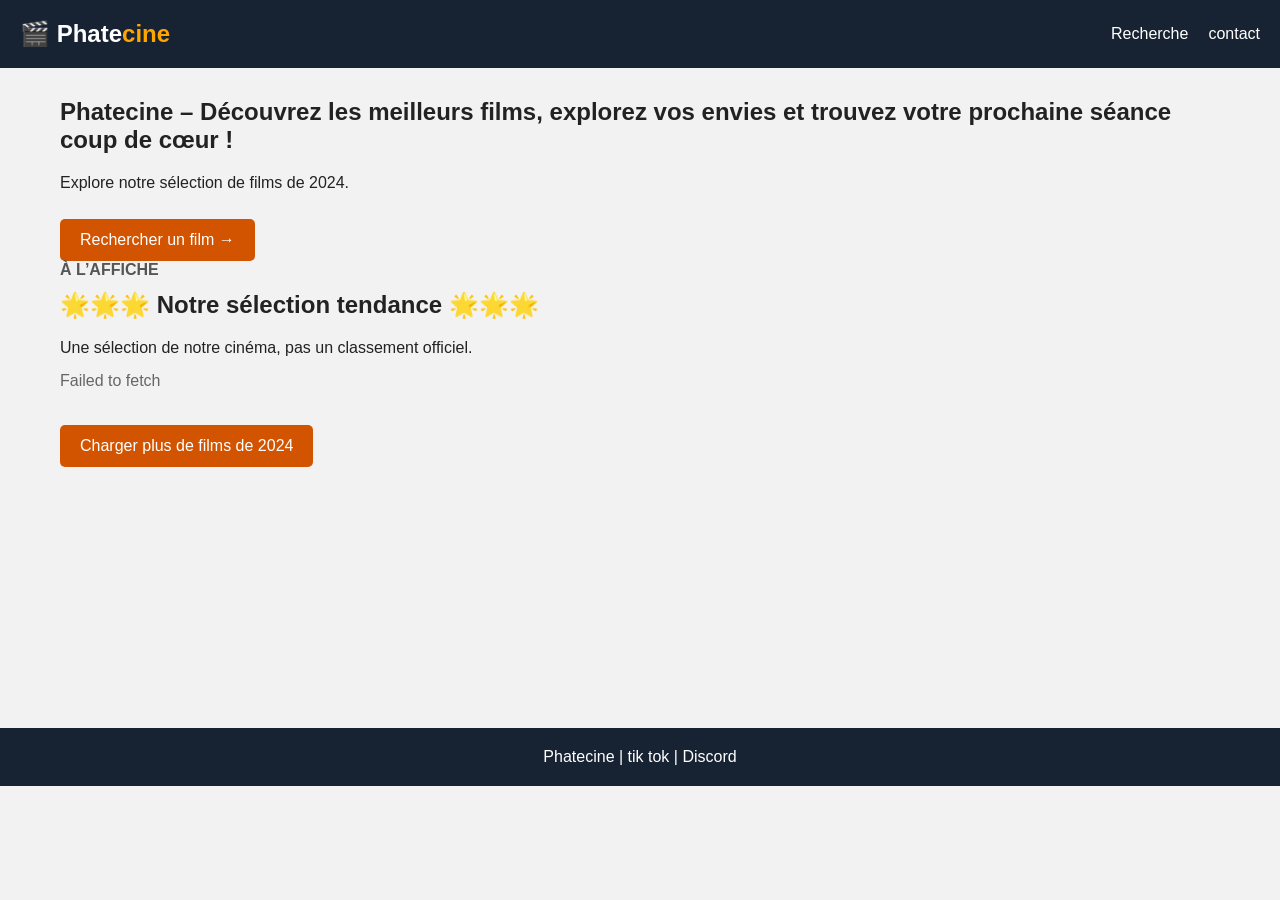
<file: index.html>
<!doctype html>
<html lang="fr">

<head>
    <meta charset="utf-8">
    <meta name="viewport" content="width=device-width, initial-scale=1">

    <title>Accueil — Phatecine</title>

    <link rel="stylesheet" href="css/style.css">
    <script type="module" src="js/index.js"></script>
</head>

<body>

   
    <header class="top">
        <a class="brand" href="index.html">
            🎬 Phate<span>cine</span>
        </a>

        <nav>
            <a href="search.html">Recherche</a>
            <a href ="contacte.html">contact</a>
            
        </nav>
    </header>

  
    <main>

       
        <section class="hero">
          

            <h1>
                Phatecine – Découvrez les meilleurs films, explorez vos envies et trouvez votre prochaine séance coup de cœur !</em>
            </h1>

            <p>Explore notre sélection de films de 2024.</p>

            <a class="btn" href="search.html">
                Rechercher un film →
            </a>
        </section>

      
        <section class="section">
            <p class="eyebrow">À L’AFFICHE</p>

            <h2>🌟🌟🌟 Notre sélection tendance 🌟🌟🌟</h2>

            <p class="note">
                Une sélection de notre cinéma,
                pas un classement officiel.
            </p>

            <p class="status" id="status" role="status"></p>

            <div id="films" class="grid"></div>

            <div class="center">
                <button id="more" hidden>
                    Charger plus de films de 2024
                </button>
            </div>
        </section>

    </main>

    <footer>
       Phatecine | tik tok | Discord
    </footer>

</body>
</html>
</file>
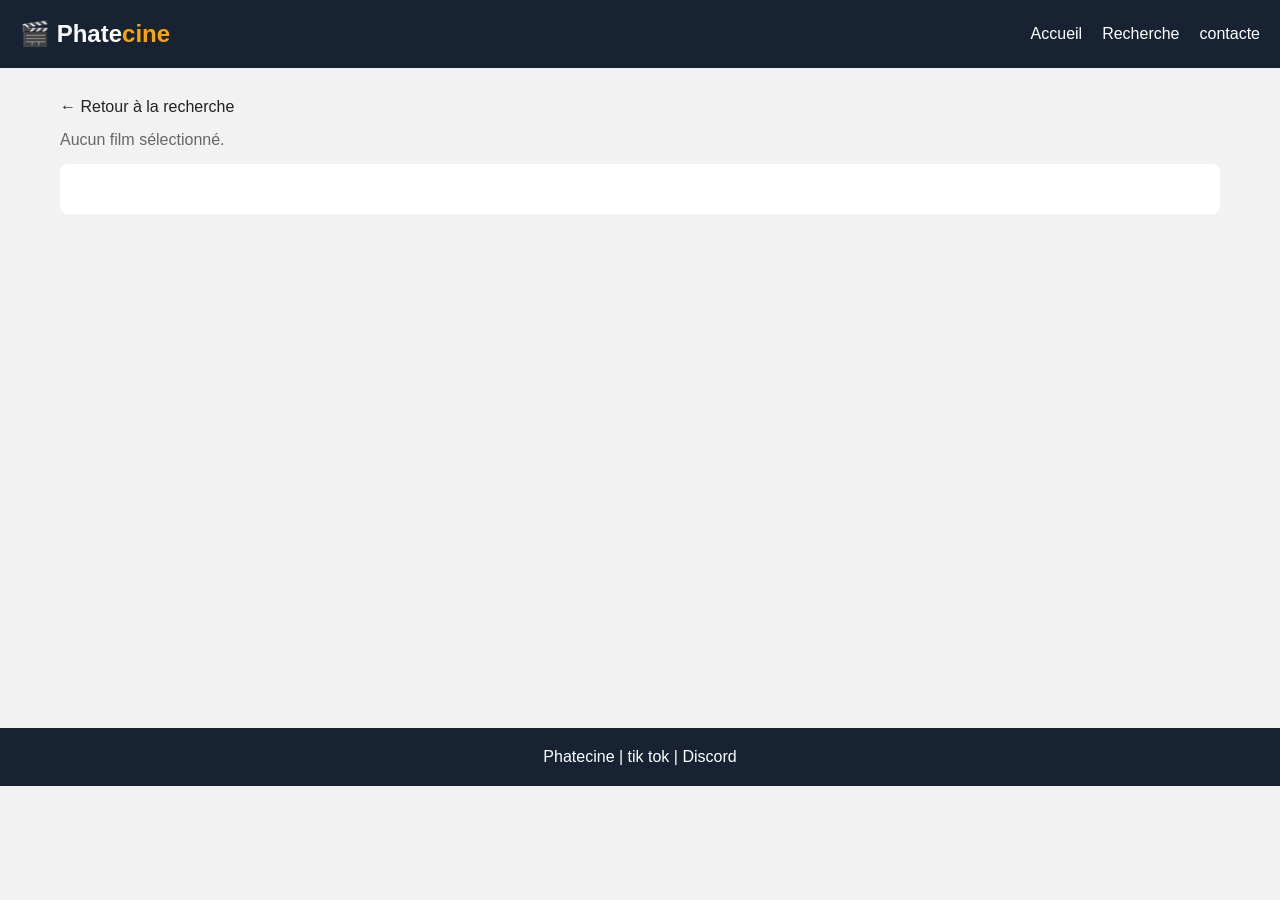
<file: movie.html>
<!doctype html>
<html lang="fr">

<head>
    <meta charset="utf-8">
    <meta name="viewport" content="width=device-width, initial-scale=1">

    <title>Détails du film — Phatecine</title>

    <link rel="stylesheet" href="css/style.css">
    <script type="module" src="js/movie.js"></script>
</head>

<body>

   
    <header class="top">
        <a class="brand" href="index.html">
            🎬 Phate<span>cine</span>
        </a>

        <nav>
            <a href="index.html">Accueil</a>
            <a href="search.html">Recherche</a>
            <a href="contacte.html">contacte</a>
        </nav>
    </header>

    <main>

    
        <section class="section">

            <a class="back" href="search.html">
                ← Retour à la recherche
            </a>

            <p class="status" id="status" role="status"></p>

            <div id="film"></div>

        </section>

    </main>

   
    <footer>
      Phatecine | tik tok | Discord
    </footer>

</body>
</html>
</file>
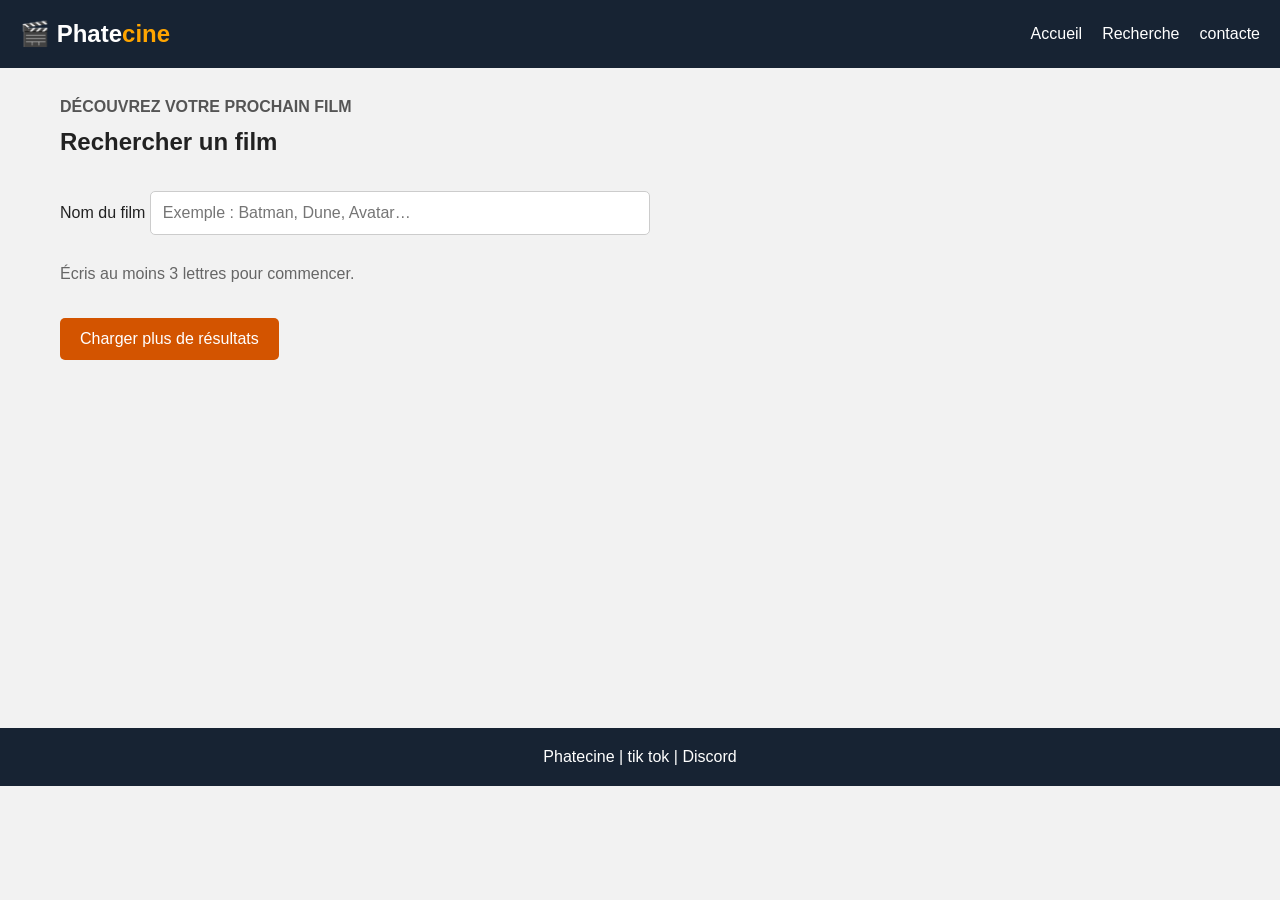
<file: search.html>
<!doctype html>
<html lang="fr">

<head>
    <meta charset="utf-8">
    <meta name="viewport" content="width=device-width, initial-scale=1">

    <title>Recherche — Phatecine</title>

    <link rel="stylesheet" href="css/style.css">
    <script type="module" src="js/search.js"></script>
</head>

<body>


    <header class="top">
        <a class="brand" href="index.html">
            🎬 Phate<span>cine</span>
        </a>

        <nav>
            <a href="index.html">Accueil</a>
            <a href="search.html">Recherche</a>
            <a href="contacte.html">contacte</a>
        </nav>
    </header>

    <main>

      
        <section class="section">

            <p class="eyebrow">
                DÉCOUVREZ VOTRE PROCHAIN FILM
            </p>

            <h1>Rechercher un film</h1>

           
            <label for="search">Nom du film</label>

            <input
                id="search"
                type="search"
                placeholder="Exemple : Batman, Dune, Avatar…"
                autocomplete="off"
            >

           
            <p
                class="status"
                id="status"
                role="status"
                aria-live="polite"
            >
                Écris au moins 3 lettres pour commencer.
            </p>

           
            <div class="grid" id="films"></div>

          
            <div class="center">
                <button id="more" hidden>
                    Charger plus de résultats
                </button>
            </div>

        </section>

    </main>

   
    <footer>
        Phatecine | tik tok | Discord 
    </footer>

</body>
</html>
</file>
<file: css/style.css>
* {
    margin: 0;
    padding: 0;
    box-sizing: border-box;
}

body {
    font-family: Arial, sans-serif;
    background: #f2f2f2;
    color: #222;
}

a {
    text-decoration: none;
    color: inherit;
}



.top {
    background: #172333;
    color: white;
    padding: 20px;
    display: flex;
    justify-content: space-between;
    align-items: center;
}

.brand {
    font-size: 24px;
    font-weight: bold;
}

.brand span {
    color: orange;
}

nav {
    display: flex;
    gap: 20px;
}

nav a:hover {
    color: orange;
}



main {
    max-width: 1200px;
    margin: auto;
    padding: 30px 20px;
    min-height: 70vh;
}

.section {
    margin-bottom: 30px;
}

h1, h2 {
    margin-bottom: 20px;
}

p {
    margin-bottom: 12px;
}

.eyebrow {
    color: #555;
    font-weight: bold;
}



input[type="search"] {
    width: 100%;
    max-width: 500px;
    padding: 12px;
    margin: 15px 0;
    border: 1px solid #ccc;
    border-radius: 5px;
    font-size: 16px;
}

.status {
    color: #666;
    margin: 15px 0;
}



.grid {
    display: grid;
    grid-template-columns: repeat(4, 1fr);
    gap: 20px;
    margin-top: 20px;
}

.card {
    background: white;
    border: 1px solid #ddd;
    border-radius: 8px;
    overflow: hidden;
}

.card:hover {
    box-shadow: 0 4px 10px #ccc;
}

.card img {
    width: 100%;
    height: 300px;
    object-fit: cover;
}

.card h3 {
    padding: 10px;
    font-size: 18px;
}

.card p {
    padding: 0 10px;
    color: #666;
}

.card a {
    color: #d35400;
    font-weight: bold;
}

.card a:hover {
    text-decoration: underline;
}



button, .btn {
    background: #d35400;
    color: white;
    padding: 12px 20px;
    border: none;
    border-radius: 5px;
    cursor: pointer;
    margin-top: 15px;
    font-size: 16px;
    display: inline-block;
}

button:hover, .btn:hover {
    background: #a84300;
}



#film {
    background: white;
    padding: 25px;
    border-radius: 8px;
}

#film img {
    width: 100%;
    max-width: 280px;
    height: auto;
    border-radius: 5px;
    margin-bottom: 20px;
}

#film p {
    margin-bottom: 10px;
}

/* CONTACT */

.contact {
    max-width: 700px;
    margin: 30px auto;
    padding: 25px;
    background: white;
    border-radius: 8px;
}

.contact h2 {
    text-align: center;
}

.contact form {
    display: flex;
    flex-direction: column;
    gap: 15px;
    margin-top: 20px;
}

.contact input:not([type="hidden"]),
.contact textarea {
    width: 100%;
    padding: 12px;
    border: 1px solid #ccc;
    border-radius: 5px;
    font-size: 16px;
}

.contact textarea {
    height: 130px;
}


footer {
    background: #172333;
    color: white;
    text-align: center;
    padding: 20px;
    margin-top: 30px;
}



@media (max-width: 900px) {

    .grid {
        grid-template-columns: repeat(2, 1fr);
    }

    main {
        padding: 20px;
    }
}



@media (max-width: 600px) {

    .top {
        flex-direction: column;
        gap: 15px;
        text-align: center;
    }

    nav {
        justify-content: center;
        flex-wrap: wrap;
        gap: 15px;
    }

    h1 {
        font-size: 24px;
    }

    .grid {
        grid-template-columns: 1fr;
    }

    .card {
        width: 100%;
        max-width: 400px;
        margin: auto;
    }

    .card img {
        height: 350px;
    }

    #film {
        padding: 15px;
    }

    .contact {
        padding: 20px;
    }

    button, .btn {
        width: 100%;
        text-align: center;
    }
}
</file>
